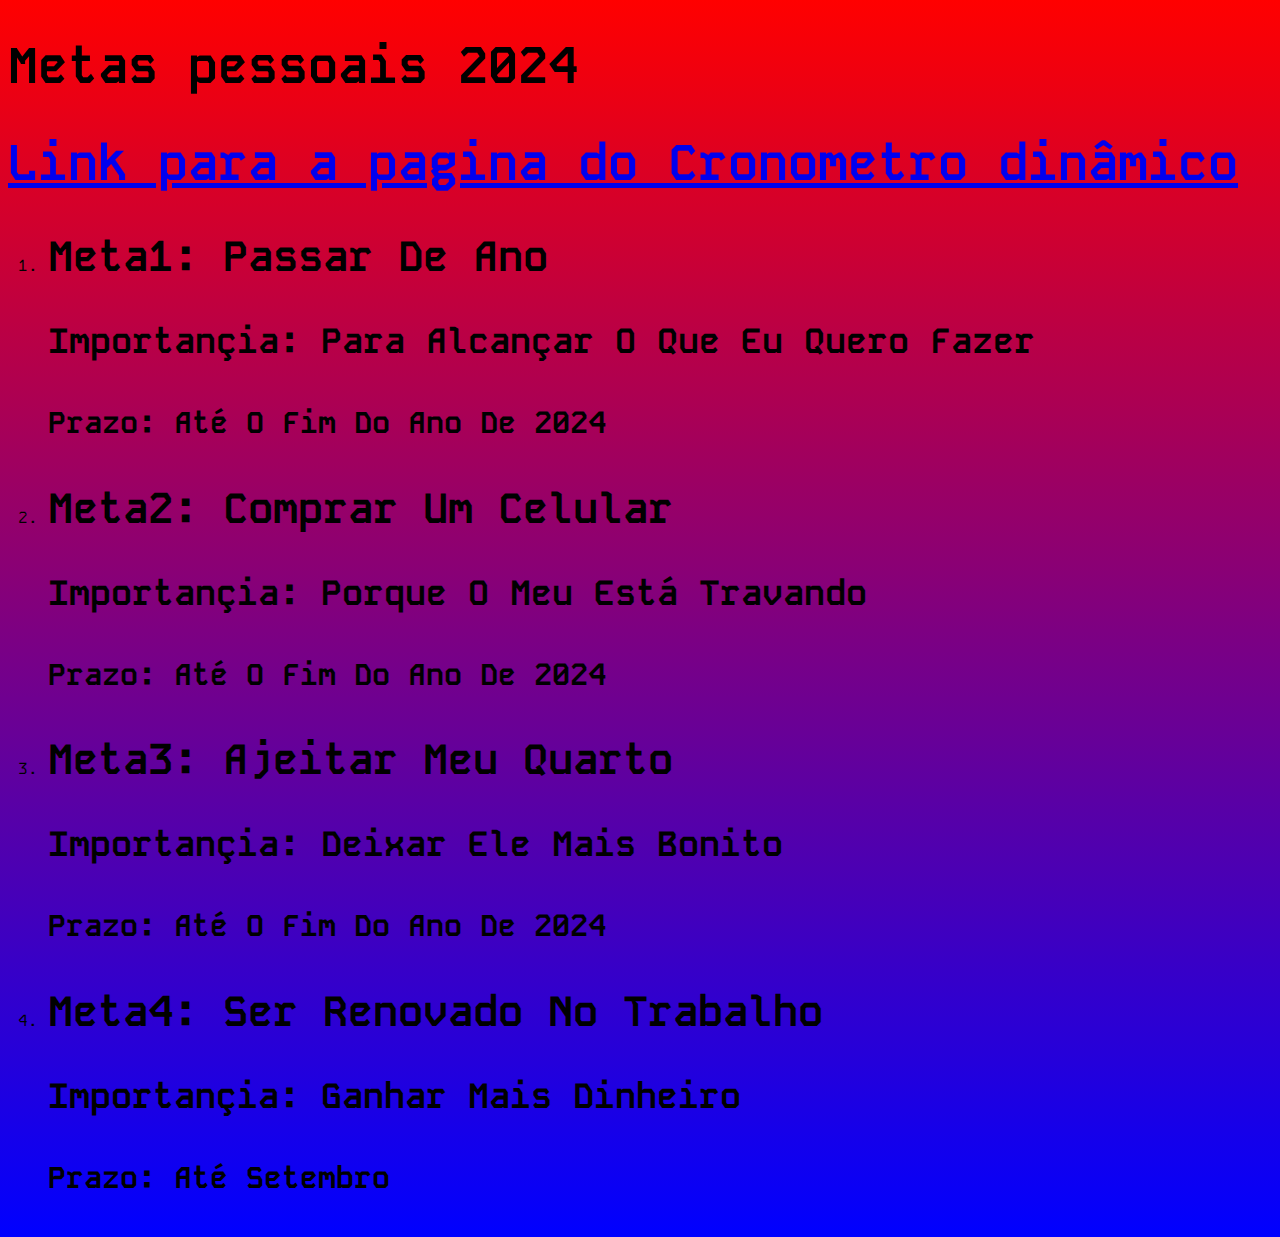
<file: index.html>
<!DOCTYPE html>
<html lang="pt-br">

<head>
    <meta charset="UTF-8">
    <meta name="viewport" content="width=device-width, initial-scale=1.0">
    <title>Metas 2024</title>
    <link rel="stylesheet" href="style.css">
</head>

<body>

    <h1>Metas pessoais 2024</h1>
    <h1 class="link">
        <a href="metas.html">Link para a pagina do Cronometro dinâmico</a>
    </h1>


    <ol>
        <li>
            <h2>Meta1: Passar De Ano</h2>
            <h3>Importançia: Para Alcançar O Que Eu Quero Fazer</h3>
            <h4>Prazo: Até O Fim Do Ano De 2024</h4>
        </li>

        <li>
             <h2>Meta2: Comprar Um Celular</h2>
             <h3>Importançia: Porque O Meu Está Travando</h3>
             <h4>Prazo: Até O Fim Do Ano De 2024</h4>
        </li>

        <li>
             <h2>Meta3: Ajeitar Meu Quarto</h2>
             <h3>Importançia: Deixar Ele Mais Bonito</h3>
             <h4>Prazo: Até O Fim Do Ano De 2024</h4>
        </li>

        <li>
             <h2>Meta4: Ser Renovado No Trabalho</h2>
             <h3>Importançia: Ganhar Mais Dinheiro</h3>
             <h4>Prazo: Até Setembro</h4>
        </li>
    </ol>

</body>

</html>
</file>
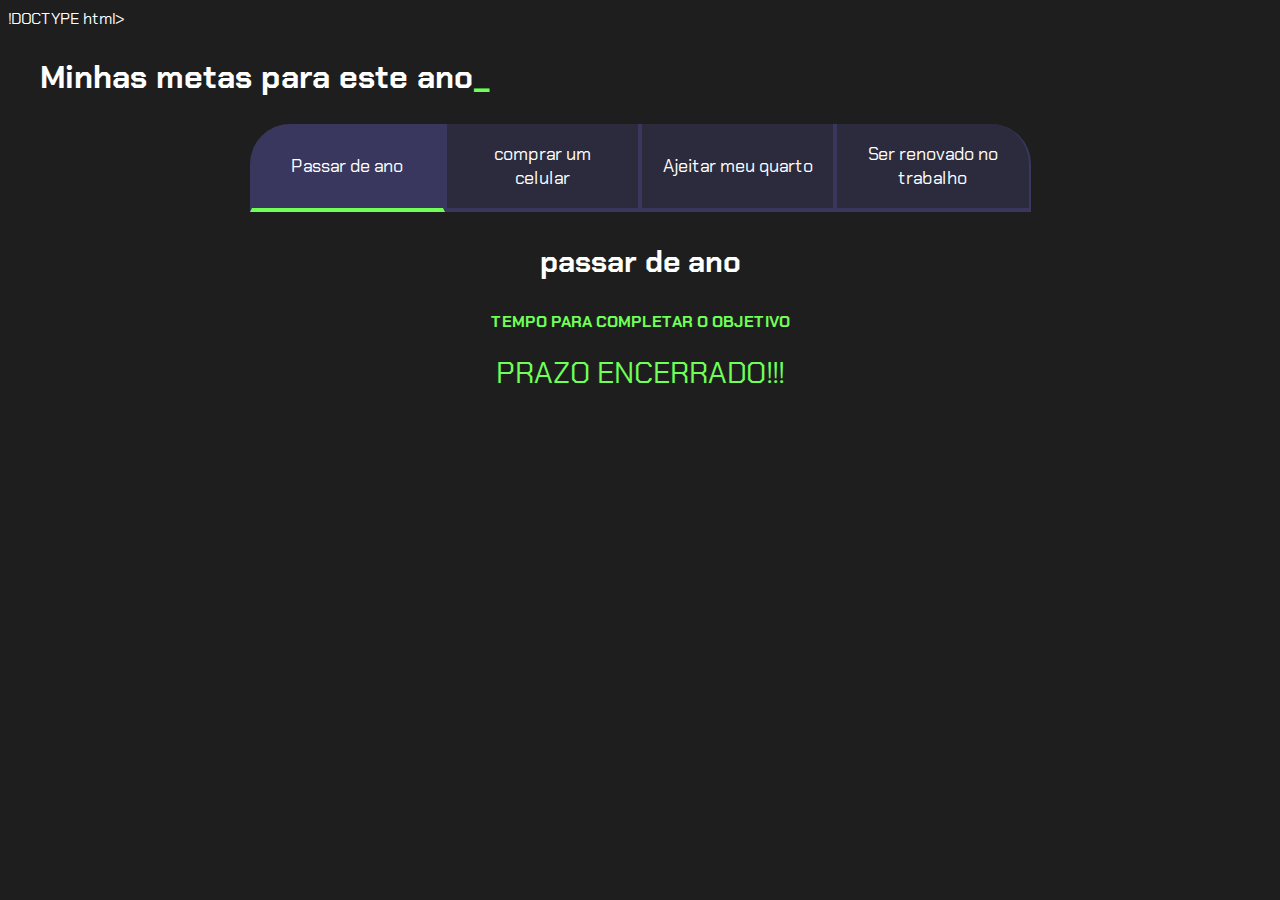
<file: metas.html>
!DOCTYPE html>
<html lang="pt-br">

<head>
    <meta charset="UTF-8">
    <meta name="viewport" content="width=device-width, initial-scale=1.0">
    <title>Metas 2024</title>
    <link rel="stylesheet" href="style-metas.css">
</head>

<body>
    <section class="conteudo-principal">
        <h2 class="titulo-principal">Minhas metas para este ano<span>_</span></h2>
        <div class="conteudo">
            <div class="botoes">
                <button class="botao ativo">Passar de ano</button>
                <button class="botao ">comprar um celular</button>
                <button class="botao ">Ajeitar meu quarto</button>
                <button class="botao ">Ser renovado no trabalho</button>
            </div>


            <div class="abas-textos">

                <div class="aba-conteudo ativo">
                    <h3 class="aba-conteudo-titulo-principal">passar de ano</h3>
                    <h4 class="aba-conteudo-titulo-secundario">Tempo para completar o objetivo</h4>
                    <div class="contador">

                    </div>
                </div>
                <div class="aba-conteudo">
                    <h3 class="aba-conteudo-titulo-principal">comprar um celular</h3>
                    <h4 class="aba-conteudo-titulo-secundario">Tempo para completar o objetivo</h4>
                    <div class="contador"></div>
                </div>
                <div class="aba-conteudo">
                    <h3 class="aba-conteudo-titulo-principal">ajeitar meu quarto</h3>
                    <h4 class="aba-conteudo-titulo-secundario">Tempo para completar o objetivo</h4>
                    <div class="contador"></div>
                </div>
                <div class="aba-conteudo">
                    <h3 class="aba-conteudo-titulo-principal">ser renovado no trabalho</h3>
                    <h4 class="aba-conteudo-titulo-secundario">Tempo para completar o objetivo</h4>
                    <div class="contador">

                    </div>
                </div>
            </div>
        </div>
    </section>

    <script src="main.js"></script>
</body>

</html>
</file>
<file: style.css>
@import url('https://fonts.googleapis.com/css2?family=Kode+Mono:wght@400..700&display=swap');
body{
  background: linear-gradient(red,blue);
 font-family:kode mono;
}
h1{
  font-size: 50px;
  font-family: kode mono;
}

h2{
  font-size: 42px;
}
h3{
  font-size: 35px;
}

h4{
  font-size: 30px;
}
</file>
<file: style-metas.css>
@import url('https://fonts.googleapis.com/css2?family=Chakra+Petch:ital,wght@0,300;0,400;0,500;0,600;0,700;1,300;1,400;1,500;1,600;1,700&display=swap');

:root {
    --cor-de-fundo: #1E1E1E;
    --verde: #6FFF57;
    --branco: #FFFFFF;
    --botao-ativo: #3A375E;
    --botao-inativo: #3a375e80;
    --texto-fundo: #3a375e4d;
}

body {
    background-color: var(--cor-de-fundo);
    color: var(--branco);
    font-family: 'Chakra Petch', sans-serif;

}

.conteudo-principal {
    display: flex;
    flex-direction: column;
    justify-content: center;
    align-items: center;
    max-width: 1200px;
    width: 100%;
    margin: 0 auto;
}

.titulo-principal {
    text-align: left;
    width: 100%;
    font-size: 32px;

}

.titulo-principal span {
    color: var(--verde);
}

.botao {
    font-family: "Chakra Petch", sans-serif;
    background-color: var(--botao-inativo);
    color: var(--branco);
    display: flex;
    justify-content: center;
    padding: 1em;
    font-size: 18px;
    align-items: center;
    width: 100%;
    
    border-bottom: 4px solid var(--botao-ativo);
    border-left: 2px solid var(--botao-ativo);
    border-right: 2px solid var(--botao-ativo);
    border-top: none;
}

.botoes {
    display: block;
}

.botao.ativo {
    background-color: var(--botao-ativo);
    border-bottom: 4px solid var(--verde);
}



    @media screen and (min-width: 768px) {
        .botoes {
            display: flex;
        }
    
    }

        .botao:first-child {
            border-radius: 40px 0 0 0;
        }

        .botao:last-child {
            border-radius: 0 40px 0 0;
        }
    }
    
    .abas-textos {
        background-color: var(--texto-fundo);
        padding: 40px;
        border-radius: 0 0 40px 40px;
    }
    
    .aba-conteudo.ativo {
        display: block;
    }
    
    .aba-conteudo {
        display: none;
    }
    
    .aba-conteudo-titulo-principal{
        font-size: 30px;
        text-align: center;
    }
    
    .aba-conteudo-titulo-secundario{
        text-align: center;
        color: var(--verde);
        text-transform: uppercase;
    }
    
    .contador{
        display: flex;
        justify-content: center;
        flex-wrap: wrap;
        font-size: 30px;
        margin: 0;
        color: var(--verde);
    }
</file>
